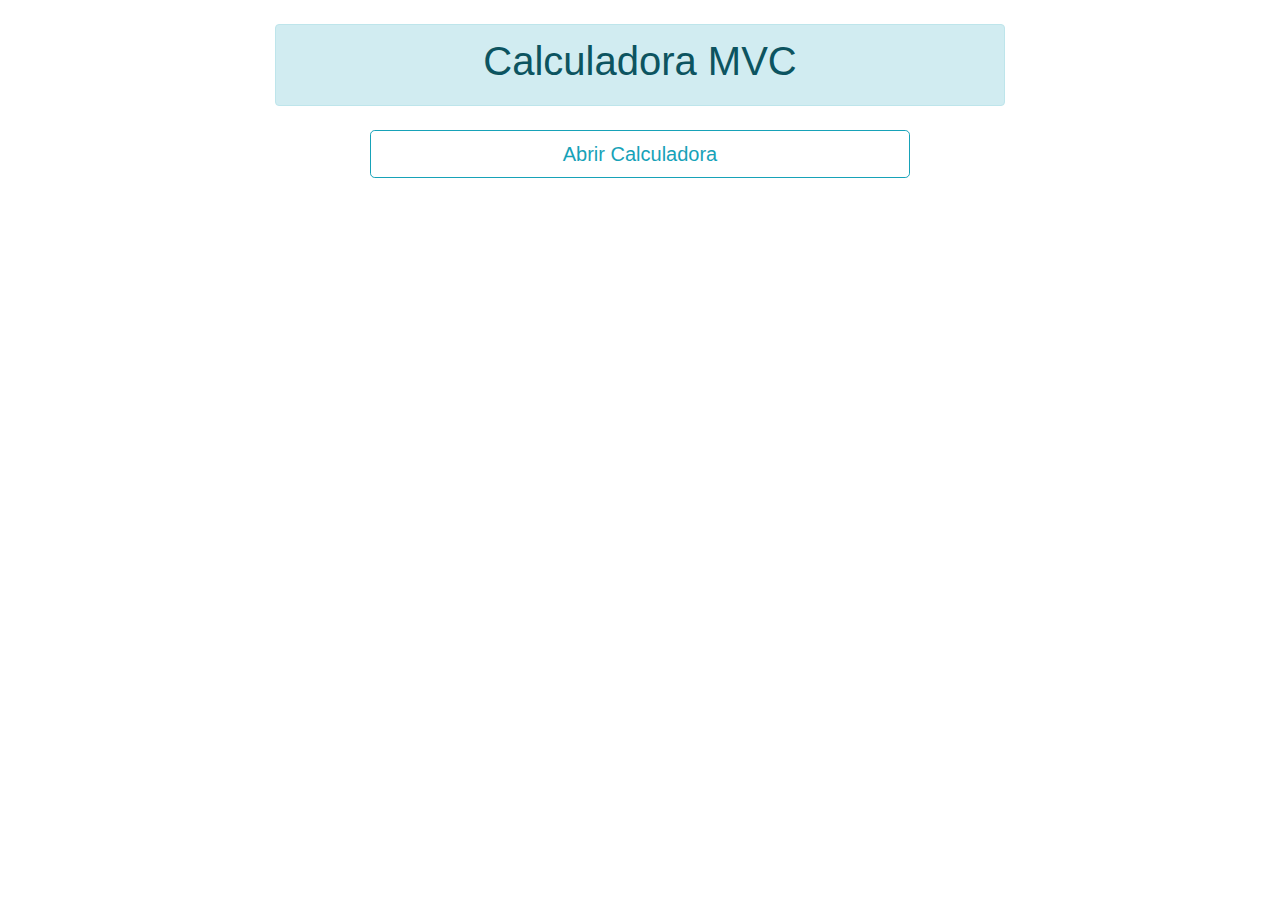
<file: index.html>
<!DOCTYPE html>
<html lang="pt-BR">

<head>
    <meta charset="UTF-8">
    <meta name="viewport" content="width=device-width, initial-scale=1.0">
    <title>Calculadora MVC</title>
    <link rel="stylesheet" href="css/bootstrap.css">
    <link rel="stylesheet" href="css/meuCss.css">
</head>

<body>

    <div id="conteudo" class="container">
        <div class="row mt-4 justify-content-center">
            <div class="col-12 col-md-8">
                <div class="alert alert-info">
                    <h1 class="text-center">
                        Calculadora MVC
                    </h1>
                </div>
            </div>
        </div>
        <div class="row mt-2 justify-content-center">
            <div class="col-md-6 col-6">
                <button id="open" class="btn btn-outline-info btn-block btn-lg">Abrir Calculadora</button>
            </div>
        </div>
    </div>



    <script src="js/jquery-3.4.1.js"></script>
    <script src="js/bootstrap.js"></script>
    <script src="js/function-menu.js"></script>

</body>

</html>
</file>
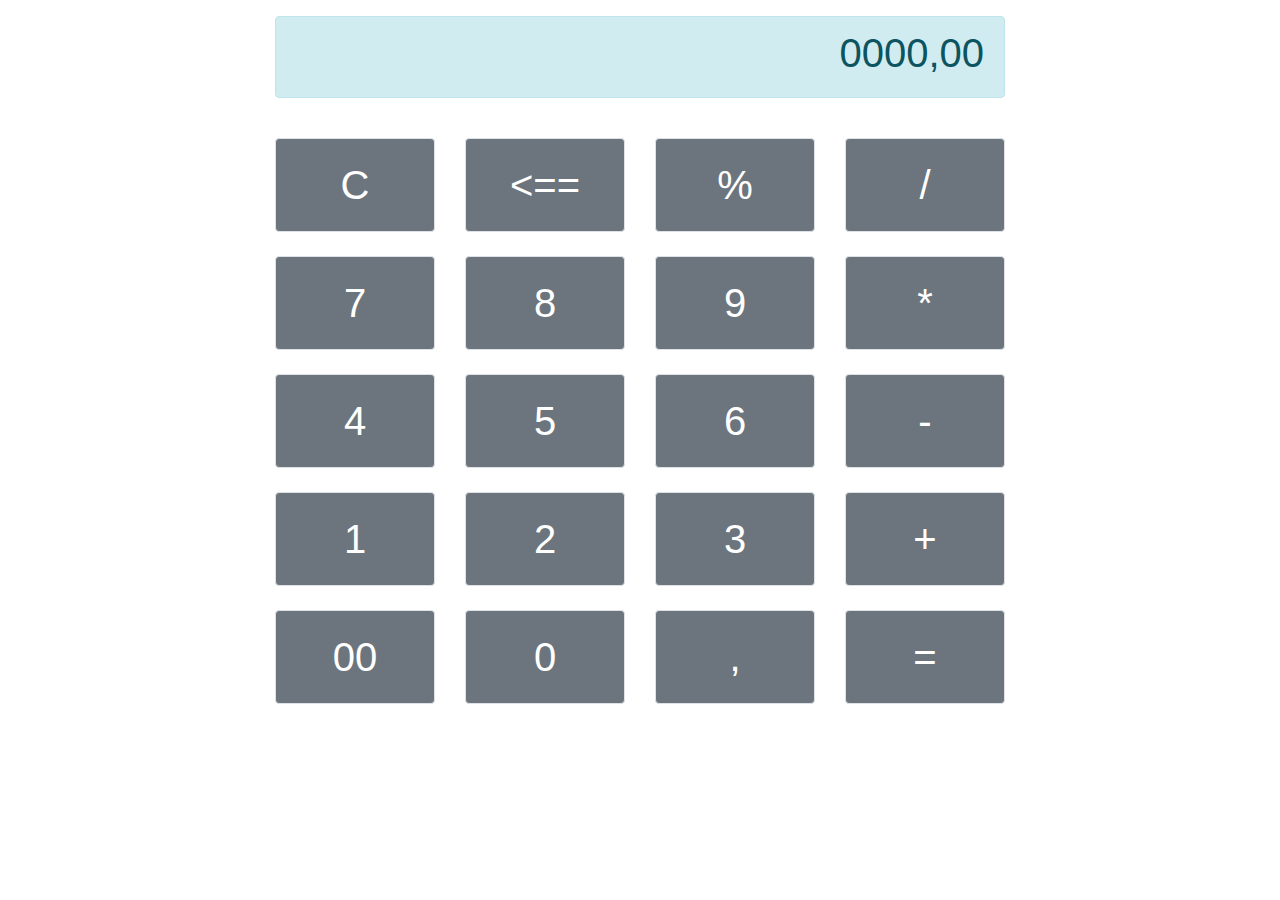
<file: calculadora/visao/calculadora.html>
<!DOCTYPE html>
<html lang="pt-BR">

<head>
    <meta charset="UTF-8">
    <meta name="viewport" content="width=device-width, initial-scale=1.0">
    <title>Calculadora MVC</title>
    <link rel="stylesheet" href="../../css/bootstrap.css">
</head>

<body>

    <div class="container mt-3">
        <div class="row justify-content-center">
            <div class="col-8">
                <div class="alert alert-info">
                    <h1 id="display" class="text-right">0000,00</h1>
                </div>
            </div>
        </div>
        <div class="row justify-content-center mt-4">
            <div class="col-2">
                <button class="btn btn-secondary btn-block border">
                    <h1 class="text-center mt-3 mb-3">
                        C
                    </h1>
                </button>
            </div>
            <div class="col-2">
                <button class="btn btn-secondary btn-block border">
                    <h1 class="text-center mt-3 mb-3">
                        <==
                    </h1>
                </button>
            </div>
            <div class="col-2">
                <button class="btn btn-secondary btn-block border">
                    <h1 class="text-center mt-3 mb-3">
                        %
                    </h1>
                </button>
            </div>
            <div class="col-2">
                <button class="btn btn-secondary btn-block border">
                    <h1 class="text-center mt-3 mb-3">
                        /
                    </h1>
                </button>
            </div>
        </div>
        <div class="row justify-content-center mt-4">
            <div class="col-2">
                <button class="btn btn-secondary btn-block border">
                    <h1 class="text-center mt-3 mb-3">
                        7
                    </h1>
                </button>
            </div>
            <div class="col-2">
                <button class="btn btn-secondary btn-block border">
                    <h1 class="text-center mt-3 mb-3">
                        8
                    </h1>
                </button>
            </div>
            <div class="col-2">
                <button class="btn btn-secondary btn-block border">
                    <h1 class="text-center mt-3 mb-3">
                        9
                    </h1>
                </button>
            </div>
            <div class="col-2">
                <button class="btn btn-secondary btn-block border">
                    <h1 class="text-center mt-3 mb-3">
                        *
                    </h1>
                </button>
            </div>
        </div>
        <div class="row justify-content-center mt-4">
            <div class="col-2">
                <button class="btn btn-secondary btn-block border">
                    <h1 class="text-center mt-3 mb-3">
                        4
                    </h1>
                </button>
            </div>
            <div class="col-2">
                <button class="btn btn-secondary btn-block border">
                    <h1 class="text-center mt-3 mb-3">
                        5
                    </h1>
                </button>
            </div>
            <div class="col-2">
                <button class="btn btn-secondary btn-block border">
                    <h1 class="text-center mt-3 mb-3">
                        6
                    </h1>
                </button>
            </div>
            <div class="col-2">
                <button class="btn btn-secondary btn-block border">
                    <h1 class="text-center mt-3 mb-3">
                        -
                    </h1>
                </button>
            </div>
        </div>
        <div class="row justify-content-center mt-4">
            <div class="col-2">
                <button class="btn btn-secondary btn-block border">
                    <h1 class="text-center mt-3 mb-3">
                        1
                    </h1>
                </button>
            </div>
            <div class="col-2">
                <button class="btn btn-secondary btn-block border">
                    <h1 class="text-center mt-3 mb-3">
                        2
                    </h1>
                </button>
            </div>
            <div class="col-2">
                <button class="btn btn-secondary btn-block border">
                    <h1 class="text-center mt-3 mb-3">
                        3
                    </h1>
                </button>
            </div>
            <div class="col-2">
                <button class="btn btn-secondary btn-block border">
                    <h1 class="text-center mt-3 mb-3">
                        +
                    </h1>
                </button>
            </div>
        </div>
        <div class="row justify-content-center mt-4">
            <div class="col-2">
                <button class="btn btn-secondary btn-block border">
                    <h1 class="text-center mt-3 mb-3">
                        00
                    </h1>
                </button>
            </div>
            <div class="col-2">
                <button class="btn btn-secondary btn-block border">
                    <h1 class="text-center mt-3 mb-3">
                        0
                    </h1>
                </button>
            </div>
            <div class="col-2">
                <button class="btn btn-secondary btn-block border">
                    <h1 class="text-center mt-3 mb-3">
                        ,
                    </h1>
                </button>
            </div>
            <div class="col-2">
                <button class="btn btn-secondary btn-block border">
                    <h1 class="text-center mt-3 mb-3">
                        =
                    </h1>
                </button>
            </div>
        </div>
    </div>







    <script src="../../js/jquery-3.4.1.js"></script>
    <script src="../../js/bootstrap.js"></script>
</body>

</html>
</file>
<file: css/meuCss.css>
#display {
    width: 100%;
    font-size: 6rem;
    text-align: end;
    border: none;
}
</file>
